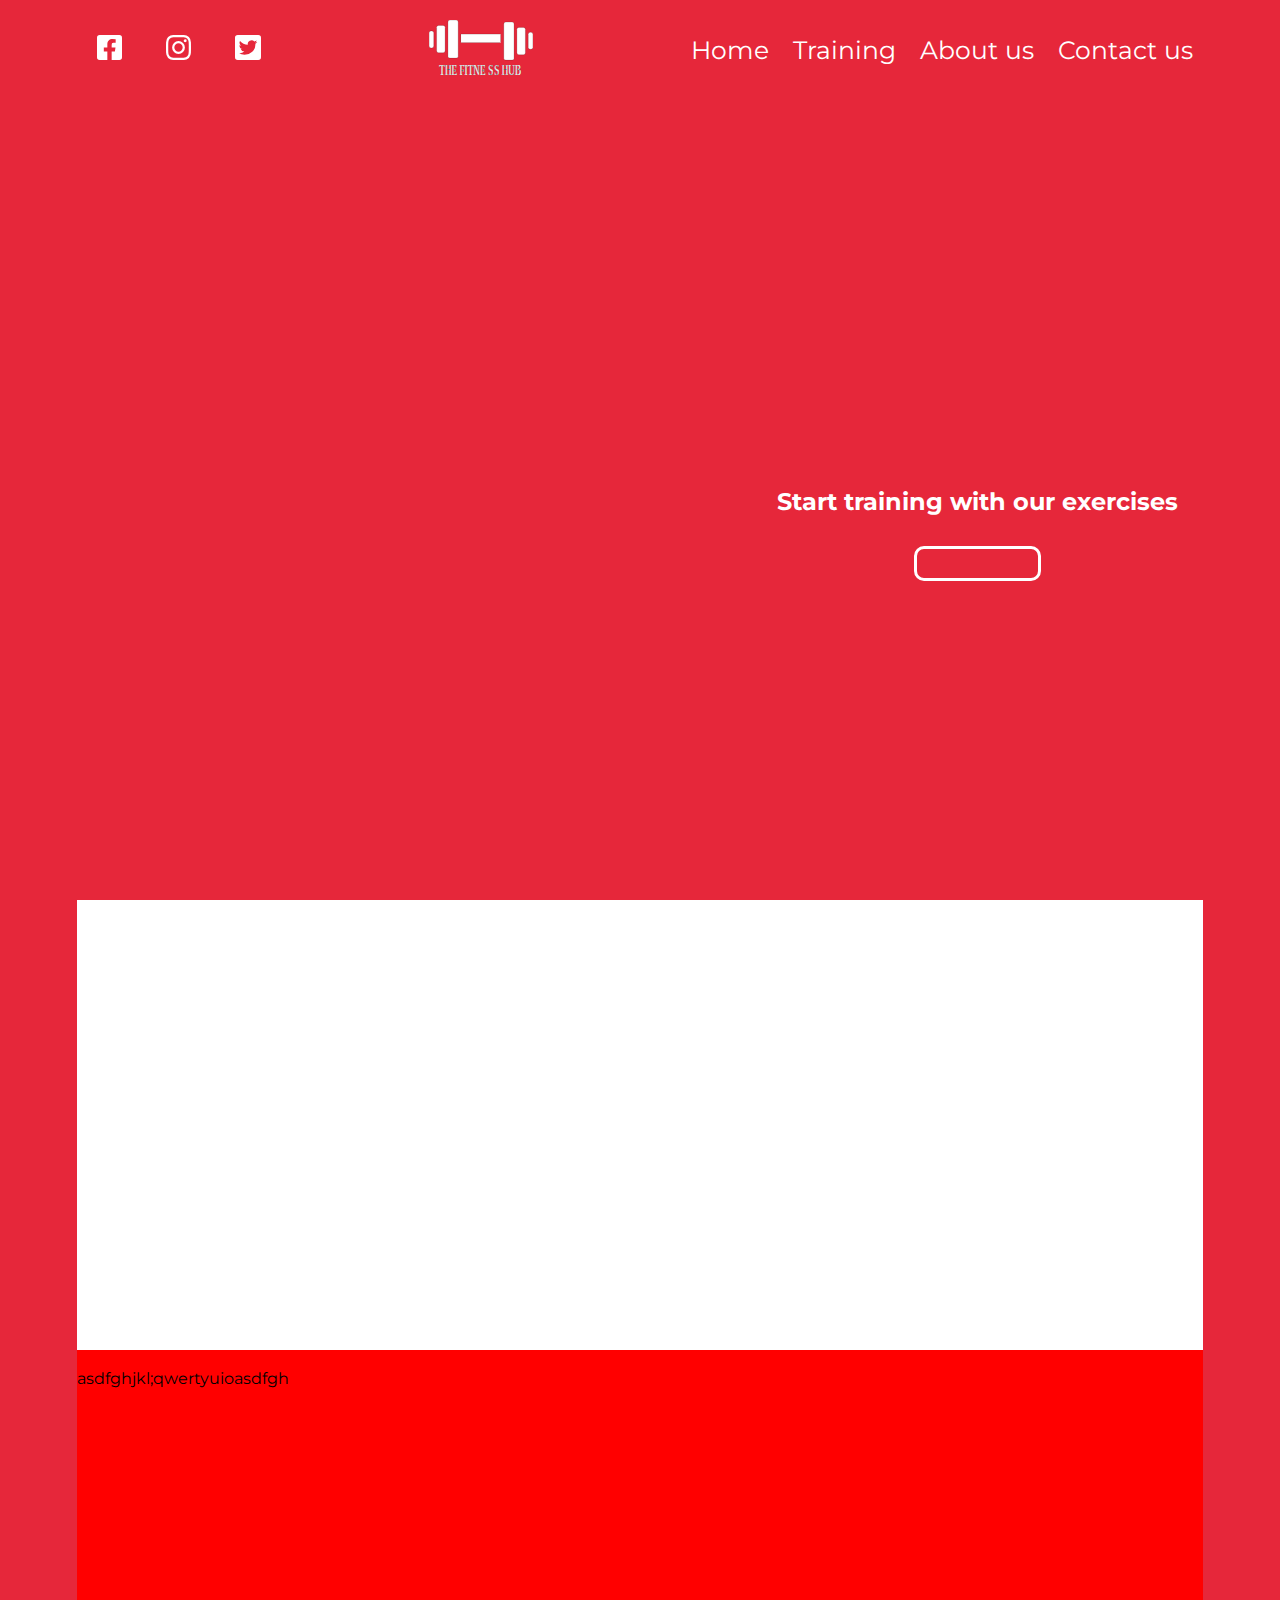
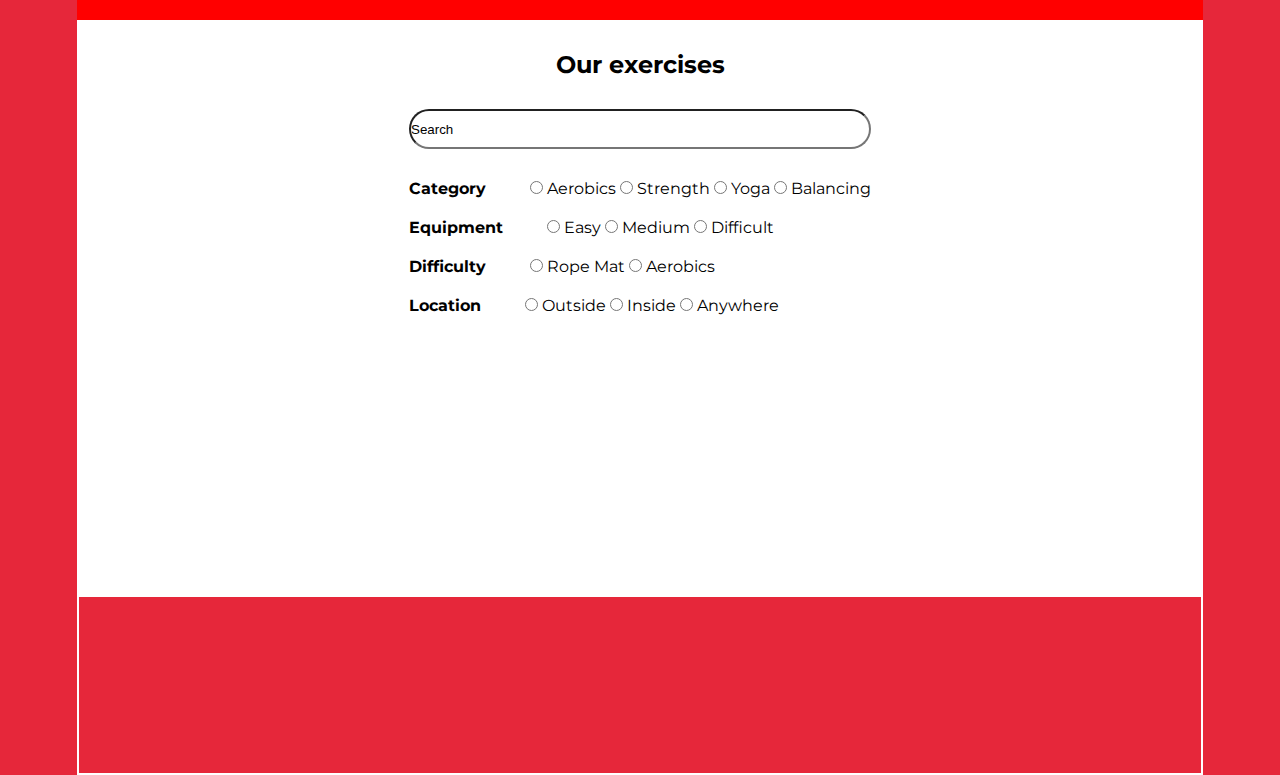
<file: index.html>
<!DOCTYPE html>
<html lang="en">
<head>
    <meta charset="UTF-8">
    <title>The Fitness Hub</title>
    <link rel="stylesheet" href="css/style.css">
</head>

<body>
    <template>


    </template>

        <!--noel............................................................................................... -->
    <header>
        <nav>
            <div class="soc-icon">
                <img src="css/svg/Icon%20awesome-facebook-square.svg" alt="" class="soc-item">
                <img src="css/svg/Icon%20awesome-instagram.svg" alt="" class="soc-item">
                <img src="css/svg/Icon%20awesome-twitter-square.svg" alt="" class="soc-item">
            </div>
            <img class="logo" src="css/svg/logo.svg">
            <div class="links">
                <a href="">Home</a>
                <a href="">Training</a>
                <a href="">About us</a>
                <a href="">Contact us</a>
            </div>
        </nav>
    </header>
    <main>

        <h1>get in shape</h1>
        <h2>Start training with our exercises</h2>
        <a href="#">Click Here</a>

    </main>

        <!--noel............................................................................................... -->
    <section class="exercise">
    </section>
    <section class="about">
        <img>
        <p>
            asdfghjkl;qwertyuioasdfgh
        </p>
    </section>


        <!--noel............................................................................................... -->
    <section class="filter">
        <h2>Our exercises</h2>
        <form action="">
            <input type="text" class="search" value="Search">
            <div class="condition">
                <p>Category</p>
                <input type="radio">
                <label for="Aerobics">Aerobics</label>
                <input type="radio">
                <label for="Aerobics">Strength</label>
                <input type="radio">
                <label for="Aerobics">Yoga</label>
                <input type="radio">
                <label for="Aerobics">Balancing</label>

            </div>
            <div class="condition">
                <p>Equipment</p>
                <input type="radio">
                <label for="Aerobics">Easy</label>
                <input type="radio">
                <label for="Aerobics">Medium</label>
                <input type="radio">
                <label for="Aerobics">Difficult</label>

            </div>
            <div class="condition">
                <p>Difficulty</p>
                <input type="radio">
                <label for="Aerobics">Rope Mat</label>
                <input type="radio">
                <label for="Aerobics">Aerobics</label>

            </div>
            <div class="condition">
                <p>Location</p>
                <input type="radio">
                <label for="Aerobics">Outside</label>
                <input type="radio">
                <label for="Aerobics">Inside</label>
                <input type="radio">
                <label for="Aerobics">Anywhere</label>

            </div>
            
        </form>
        <!--noel............................................................................................... -->

    </section>
    <section class="exerciselist">

    </section>

    <footer>


    </footer>
</body></html>
</file>
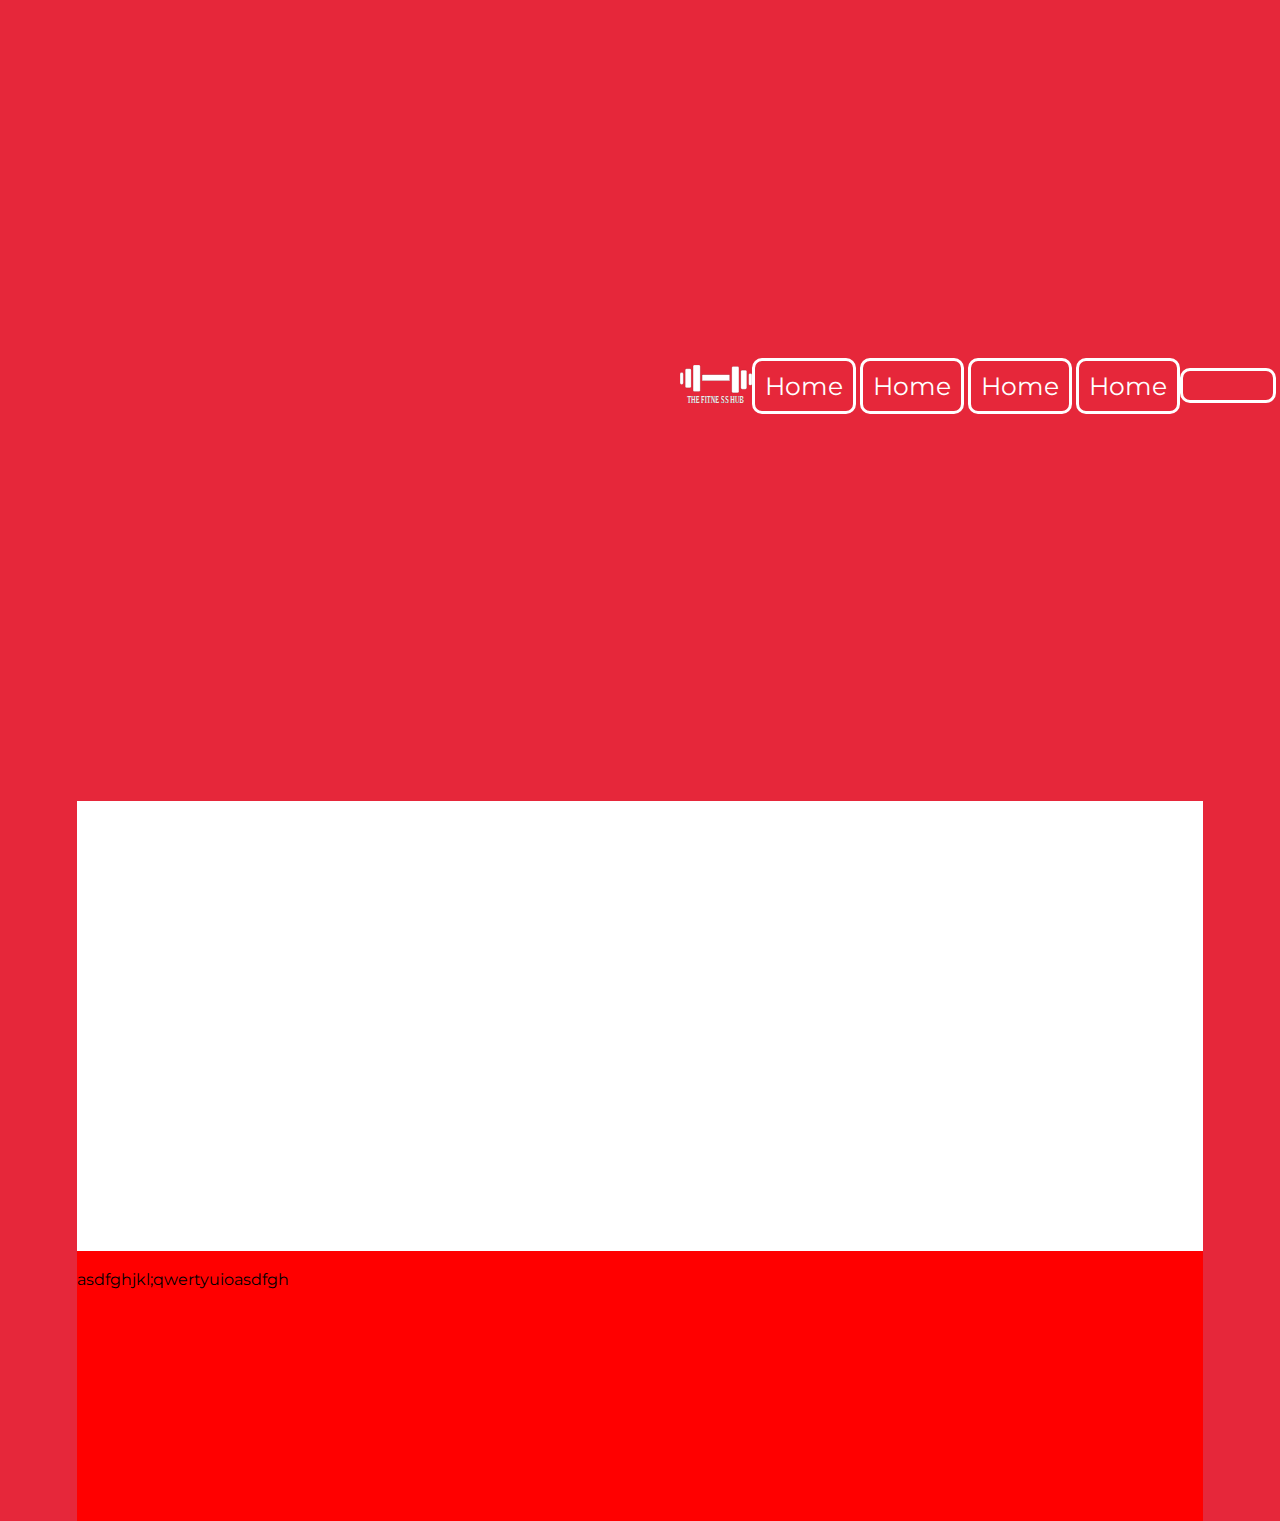
<file: subpage.html>
<!DOCTYPE html>
<html lang="en">
<head>
    <meta charset="UTF-8">
    <title>subpage</title>
    <link rel="stylesheet" href="css/style.css">
    </head>
<body>
      <main>
        <header>
             <img class="logo" src="css/svg/logo.svg">
           <nav>
              <div class="soc-icon"></div>
              <div class="links">
                    <a href="">Home</a>
                     <a href="">Home</a>
                     <a href="">Home</a>
                      <a href="">Home</a>
              </div>
               <a href="">Home</a>



           </nav>
        </header>

    </main>
    <section class="exercise">
    </section>
    <section class="about">
        <img>
        <p>
            asdfghjkl;qwertyuioasdfgh
        </p>
    </section>
</body>
</html>
</file>
<file: css/style.css>
@import url('https://fonts.googleapis.com/css2?family=Montserrat&display=swap');

:root {
    --main-bg-color: #E6273A;
    --main-txt-color: white;
    --sec-txt-color: black;
    --main-font: 'montserrat';
}

* {
    box-sizing: border-box;
    padding: 0;
    margin: 0;
}

body {
    background-color: var(--main-bg-color);
    font-family: 'montserrat';
    padding-bottom: 0;
}

header {
    display: -webkit-flex;
    display: -moz-flex;
    display: -ms-flex;
    display: -o-flex;
    display: flex;
    align-items: center;
    justify-content: space-between;
    height: 11vh;
}

nav {
    display: -webkit-flex;
    display: -moz-flex;
    display: -ms-flex;
    display: -o-flex;
    display: flex;
    align-items: center;
    justify-content: space-between;
    height: 100%;
    width: 100%;
}

.logo {
    height: 60%;
}

.soc-item {
    padding: 20px;
}

.links {}


.links a {
    font-size: 25px;
    padding: 10px;
    display: inline-block;
    text-decoration: none;
    color: var(--main-txt-color);
}

a:hover {
    transform: scale(1.3);
    background-color: rgba(0, 0, 0, .55);
    border-radius: 10px;

}

main {
    background-image: url(https://cdn.pixabay.com/photo/2015/04/08/23/53/workout-713658_1280.jpg);
    /* https://cdn.pixabay.com/photo/2015/04/08/23/53/workout-713658_1280.jpg */
    background-size: cover;
    background-position: center;
    height: 89vh;
    position: relative;
    display: -webkit-flex;
    display: -moz-flex;
    display: -ms-flex;
    display: -o-flex;
    display: flex;
    align-items: center;
    justify-content: center;
    flex-direction: column;
}

main {
    color: var(--main-txt-color);
}

main h1 {
    text-transform: uppercase;
    color: var(--main-bg-color);
}

main a {
    color: var(--main-bg-color);
    border: 3px solid var(--main-txt-color);
    text-decoration: none;
    padding-bottom: 0;
    padding: 5px 20px;
    border-radius: 10px;
}

.exercise {

    background: white;
    min-height: 50vh;
}

.about {
    min-height: 30vh;
    background-color: red;
}

.exerciselist {
    background-color: white;
    min-height: 200px;
}

.filter {
    background-color: white;
    display: -webkit-flex;
    display: -moz-flex;
    display: -ms-flex;
    display: -o-flex;
    display: flex;
    align-items: center;
    justify-content: center;
    flex-direction: column;
    padding: 30px;
}

.filter > *{
    padding-bottom: 30px;
}

.filter p {
    display: inline-block;
    font-weight: bold;
}

.search {
    width: 100%;
    margin-bottom: 30px;
    height: 40px;
    border-radius: 20px;
}

.filter p {
    padding-right: 40px;
}

.condition {
    padding-bottom: 20px;
}

footer {
    border: 2px solid white;
    height: 20vh;
    padding: 0;
    margin: 0;
}

@media screen and (min-width:1000px) {
    body {
        padding: 11vh 6%;
        padding-top: 0;
        padding-bottom: 0;
    }

    main {
        border-radius: 20px 20px 0 0;
    }

    header {
        height: 11vh;
    }

    main > * {
        position: relative;
        left: 30%;
        padding-bottom: 30px;
    }
}
</file>
